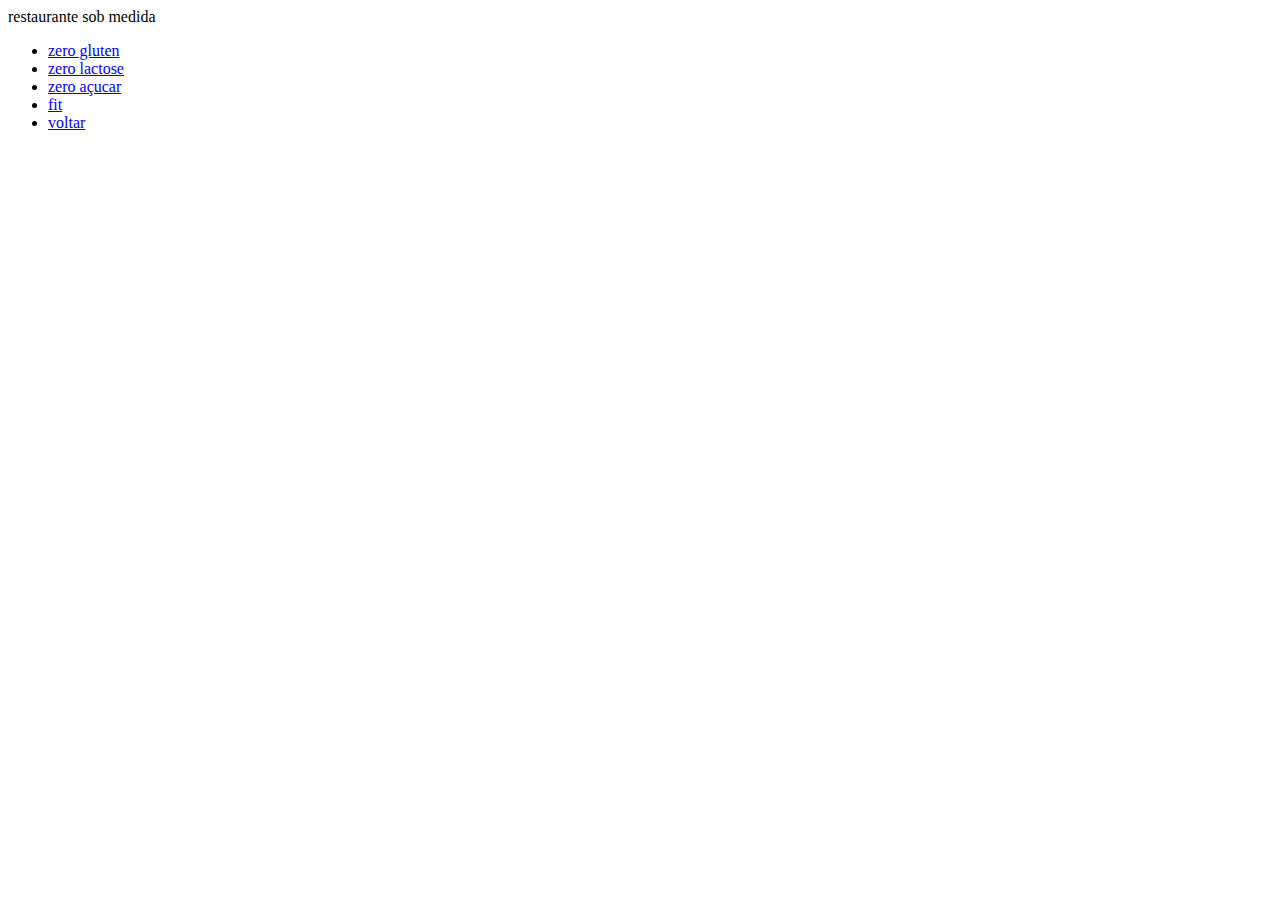
<file: menu.1.html>
<!DOCTYPE html>
<html lang="pt-br">
<head>
    <meta charset="UTF-8">
    <meta name="viewport" content="width=device-width, initial-scale=1.0">
    <title>Document</title>
    <style>

    </style>
</head>
<body>
    <header>restaurante sob medida </header>
    <ul>
        <li><a href="#">zero gluten</a></li>
        <li><a href="#">zero lactose</a></li>
        <li><a href="#">zero açucar </a></li>
        <li><a href="#">fit</a></li>
        <li><a href="index.html">voltar</a></li>
    </ul>
</body>
</html>
</file>
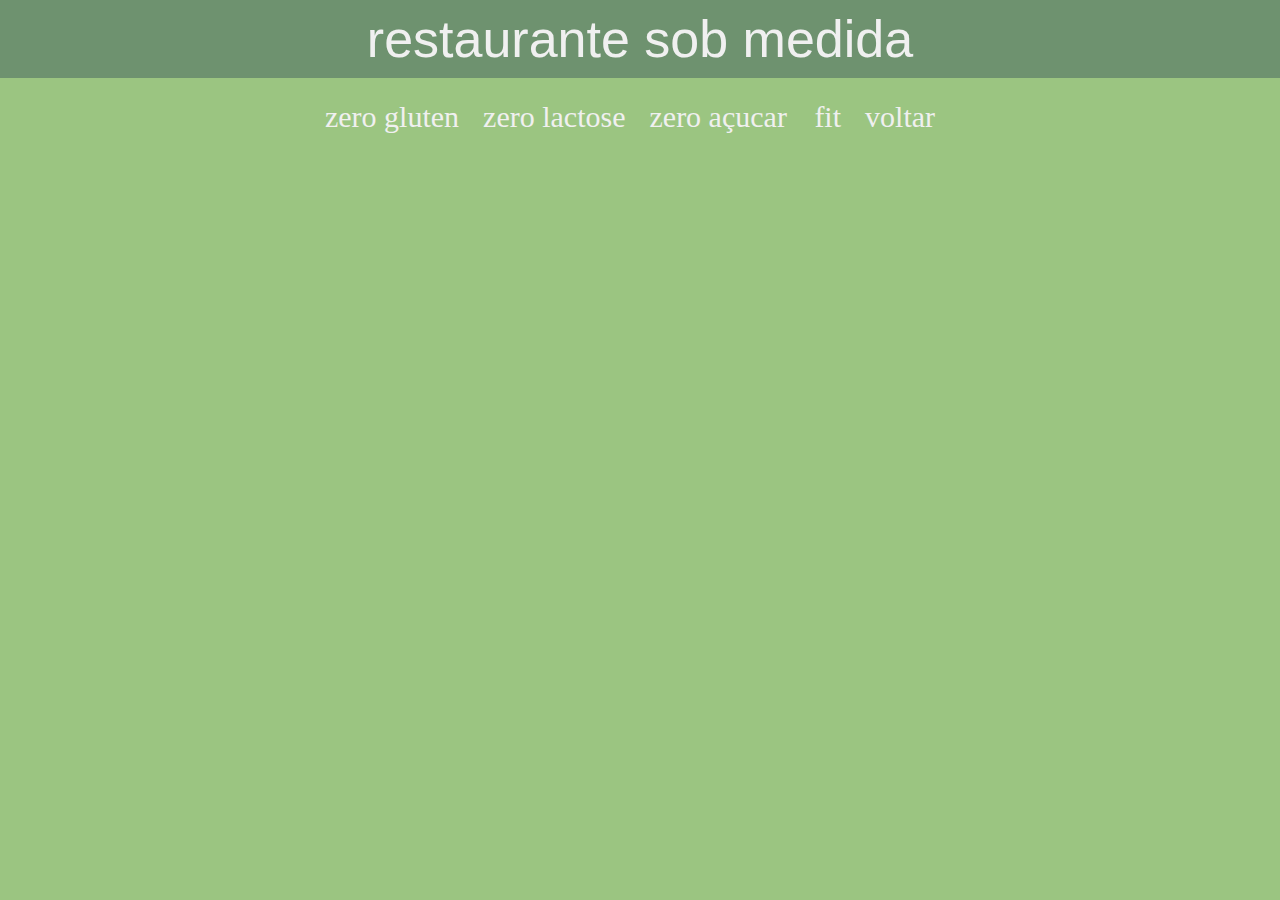
<file: menu1.html>
<!DOCTYPE html>
<html lang="pt-br">
<head>
    <meta charset="UTF-8">
    <meta name="viewport" content="width=device-width, initial-scale=1.0">
    <title>Document</title>
    <link rel="stylesheet" href="style.css">
    <style>
        body{
  
        }

        ul{
            text-align: center;
            padding-top: 1em;
            padding-bottom: 1em;
            
        }

        li{
            display: inline;
            padding-right: 20px;
            
            
        }

        a{
            text-decoration: none;
            font-size: 30px;
        }

    </style>
</head>
<body>
    <header>restaurante sob medida </header>
    <ul>
        <li><a href="#">zero gluten</a></li>
        <li><a href="#">zero lactose</a></li>
        <li><a href="#">zero açucar </a></li>
        <li><a href="#">fit</a></li>
        <li><a href="index.html">voltar</a></li>
    </ul>
</body>
</html>
</file>
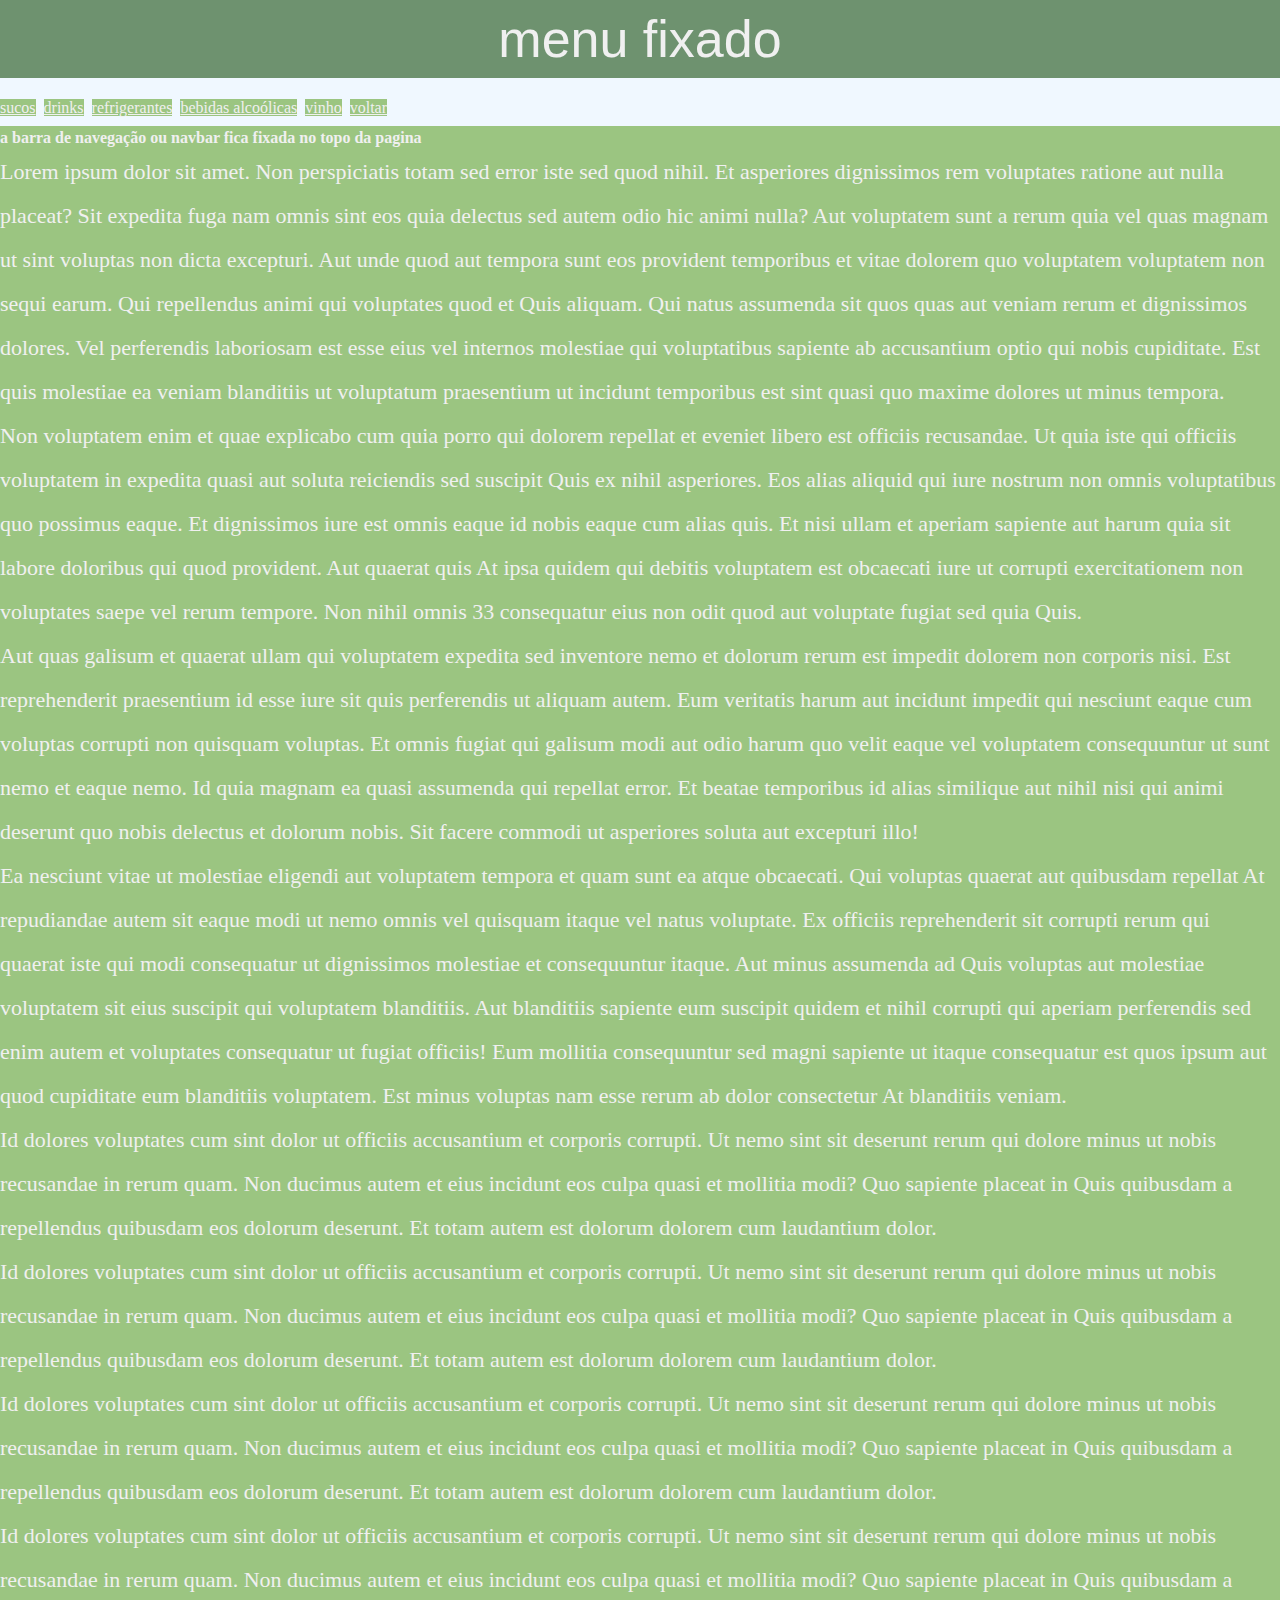
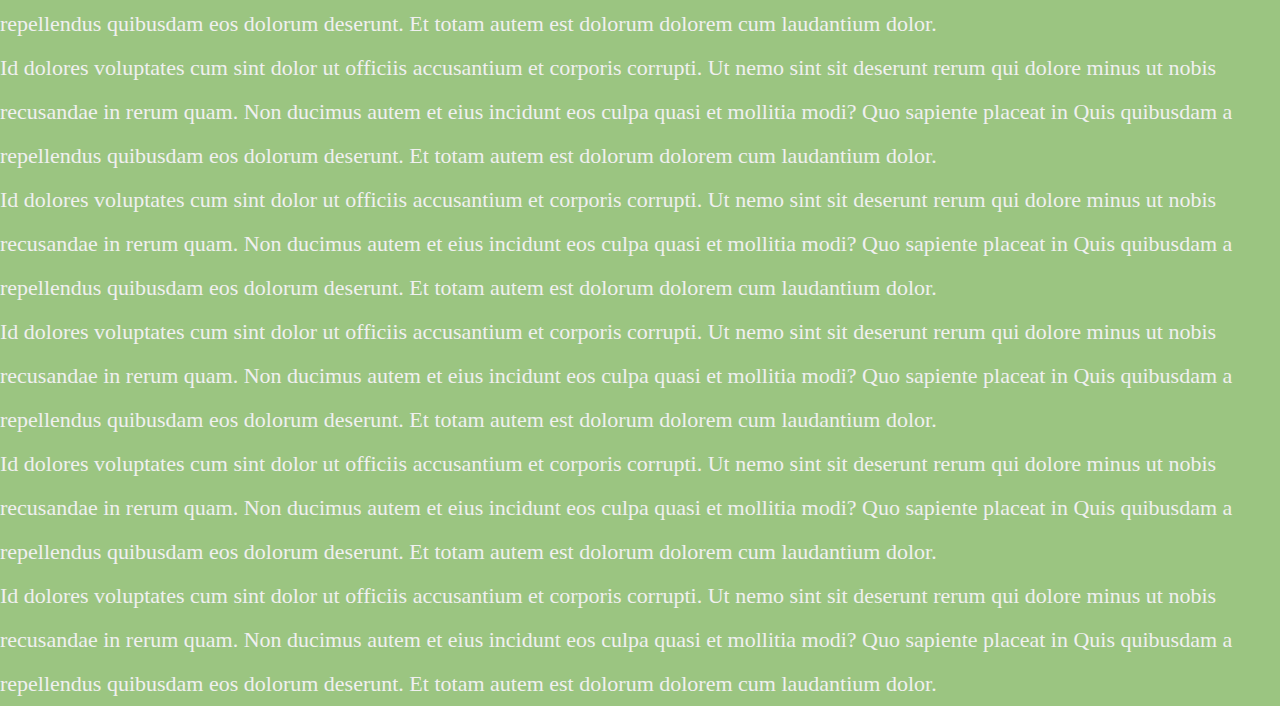
<file: menu2.html>
<!DOCTYPE html>
<html lang="pt-br">

<head>
    <meta charset="UTF-8">
    <meta name="viewport" content="width=device-width, initial-scale=1.0">
    <title>Document</title>
    <link rel="stylesheet" href="style.css">
    <style>
        p{
            font-size: 22px;
            line-height: 2.0;
        }
        header{
            top: 40;
        }
        
        .navbar{
            overflow: hidden;
            background-color: rgb(58, 83, 51);
            position: fixed;
            top: 40;
            width: 100%;
            font-size: 22px;

        }
        .navbar{
            background-color: aliceblue;
            font-size: 32px;
            font-size: center;

        }
    </style>
</head>

<body>
    <header>menu fixado </header>
    <div class="navbar">
        <a href="#"> sucos</a>
        <a href="#">drinks</a>
        <a href="#">refrigerantes</a>
        <a href="#">bebidas alcoólicas</a>
        <a href="#">vinho</a>
        <a href="index.html">voltar</a>
    </div>

    <div class="main">
        <h1>menu fixado no topo da pagina</h1>
        <h2>role a pagina</h2>
        <h3>a barra de navegação ou navbar fica fixada no topo da pagina</h3>
    </div>
    <p>Lorem ipsum dolor sit amet. Non perspiciatis totam sed error iste sed quod nihil. Et asperiores dignissimos rem voluptates ratione aut nulla placeat? Sit expedita fuga nam omnis sint eos quia delectus sed autem odio hic animi nulla? Aut voluptatem sunt a rerum quia vel quas magnam ut sint voluptas non dicta excepturi. Aut unde quod aut tempora sunt eos provident temporibus et vitae dolorem quo voluptatem voluptatem non sequi earum. Qui repellendus animi qui voluptates quod et Quis aliquam. Qui natus assumenda sit quos quas aut veniam rerum et dignissimos dolores. Vel perferendis laboriosam est esse eius vel internos molestiae qui voluptatibus sapiente ab accusantium optio qui nobis cupiditate. Est quis molestiae ea veniam blanditiis ut voluptatum praesentium ut incidunt temporibus est sint quasi quo maxime dolores ut minus tempora. </p>
    <p>Non voluptatem enim et quae explicabo cum quia porro qui dolorem repellat et eveniet libero est officiis recusandae. Ut quia iste qui officiis voluptatem in expedita quasi aut soluta reiciendis sed suscipit Quis ex nihil asperiores. Eos alias aliquid qui iure nostrum non omnis voluptatibus quo possimus eaque. Et dignissimos iure est omnis eaque id nobis eaque cum alias quis. Et nisi ullam et aperiam sapiente aut harum quia sit labore doloribus qui quod provident. Aut quaerat quis At ipsa quidem qui debitis voluptatem est obcaecati iure ut corrupti exercitationem non voluptates saepe vel rerum tempore. Non nihil omnis 33 consequatur eius non odit quod aut voluptate fugiat sed quia Quis. </p>
    <p>Aut quas galisum et quaerat ullam qui voluptatem expedita sed inventore nemo et dolorum rerum est impedit dolorem non corporis nisi. Est reprehenderit praesentium id esse iure sit quis perferendis ut aliquam autem. Eum veritatis harum aut incidunt impedit qui nesciunt eaque cum voluptas corrupti non quisquam voluptas. Et omnis fugiat qui galisum modi aut odio harum quo velit eaque vel voluptatem consequuntur ut sunt nemo et eaque nemo. Id quia magnam ea quasi assumenda qui repellat error. Et beatae temporibus id alias similique aut nihil nisi qui animi deserunt quo nobis delectus et dolorum nobis. Sit facere commodi ut asperiores soluta aut excepturi illo! </p>
    <p>Ea nesciunt vitae ut molestiae eligendi aut voluptatem tempora et quam sunt ea atque obcaecati. Qui voluptas quaerat aut quibusdam repellat At repudiandae autem sit eaque modi ut nemo omnis vel quisquam itaque vel natus voluptate. Ex officiis reprehenderit sit corrupti rerum qui quaerat iste qui modi consequatur ut dignissimos molestiae et consequuntur itaque. Aut minus assumenda ad Quis voluptas aut molestiae voluptatem sit eius suscipit qui voluptatem blanditiis. Aut blanditiis sapiente eum suscipit quidem et nihil corrupti qui aperiam perferendis sed enim autem et voluptates consequatur ut fugiat officiis! Eum mollitia consequuntur sed magni sapiente ut itaque consequatur est quos ipsum aut quod cupiditate eum blanditiis voluptatem. Est minus voluptas nam esse rerum ab dolor consectetur At blanditiis veniam. </p>
    <p>Id dolores voluptates cum sint dolor ut officiis accusantium et corporis corrupti. Ut nemo sint sit deserunt rerum qui dolore minus ut nobis recusandae in rerum quam. Non ducimus autem et eius incidunt eos culpa quasi et mollitia modi? Quo sapiente placeat in Quis quibusdam a repellendus quibusdam eos dolorum deserunt. Et totam autem est dolorum dolorem cum laudantium dolor. </p>
    <p>Id dolores voluptates cum sint dolor ut officiis accusantium et corporis corrupti. Ut nemo sint sit deserunt rerum qui dolore minus ut nobis recusandae in rerum quam. Non ducimus autem et eius incidunt eos culpa quasi et mollitia modi? Quo sapiente placeat in Quis quibusdam a repellendus quibusdam eos dolorum deserunt. Et totam autem est dolorum dolorem cum laudantium dolor. </p>
    <p>Id dolores voluptates cum sint dolor ut officiis accusantium et corporis corrupti. Ut nemo sint sit deserunt rerum qui dolore minus ut nobis recusandae in rerum quam. Non ducimus autem et eius incidunt eos culpa quasi et mollitia modi? Quo sapiente placeat in Quis quibusdam a repellendus quibusdam eos dolorum deserunt. Et totam autem est dolorum dolorem cum laudantium dolor. </p>
    <p>Id dolores voluptates cum sint dolor ut officiis accusantium et corporis corrupti. Ut nemo sint sit deserunt rerum qui dolore minus ut nobis recusandae in rerum quam. Non ducimus autem et eius incidunt eos culpa quasi et mollitia modi? Quo sapiente placeat in Quis quibusdam a repellendus quibusdam eos dolorum deserunt. Et totam autem est dolorum dolorem cum laudantium dolor. </p>
    <p>Id dolores voluptates cum sint dolor ut officiis accusantium et corporis corrupti. Ut nemo sint sit deserunt rerum qui dolore minus ut nobis recusandae in rerum quam. Non ducimus autem et eius incidunt eos culpa quasi et mollitia modi? Quo sapiente placeat in Quis quibusdam a repellendus quibusdam eos dolorum deserunt. Et totam autem est dolorum dolorem cum laudantium dolor. </p>
    <p>Id dolores voluptates cum sint dolor ut officiis accusantium et corporis corrupti. Ut nemo sint sit deserunt rerum qui dolore minus ut nobis recusandae in rerum quam. Non ducimus autem et eius incidunt eos culpa quasi et mollitia modi? Quo sapiente placeat in Quis quibusdam a repellendus quibusdam eos dolorum deserunt. Et totam autem est dolorum dolorem cum laudantium dolor. </p>
    <p>Id dolores voluptates cum sint dolor ut officiis accusantium et corporis corrupti. Ut nemo sint sit deserunt rerum qui dolore minus ut nobis recusandae in rerum quam. Non ducimus autem et eius incidunt eos culpa quasi et mollitia modi? Quo sapiente placeat in Quis quibusdam a repellendus quibusdam eos dolorum deserunt. Et totam autem est dolorum dolorem cum laudantium dolor. </p>
    <p>Id dolores voluptates cum sint dolor ut officiis accusantium et corporis corrupti. Ut nemo sint sit deserunt rerum qui dolore minus ut nobis recusandae in rerum quam. Non ducimus autem et eius incidunt eos culpa quasi et mollitia modi? Quo sapiente placeat in Quis quibusdam a repellendus quibusdam eos dolorum deserunt. Et totam autem est dolorum dolorem cum laudantium dolor. </p>
    <p>Id dolores voluptates cum sint dolor ut officiis accusantium et corporis corrupti. Ut nemo sint sit deserunt rerum qui dolore minus ut nobis recusandae in rerum quam. Non ducimus autem et eius incidunt eos culpa quasi et mollitia modi? Quo sapiente placeat in Quis quibusdam a repellendus quibusdam eos dolorum deserunt. Et totam autem est dolorum dolorem cum laudantium dolor. </p>



</body>

</html>
</file>
<file: style.css>
* {
    margin: 0;
    padding: 0;
    font-size: 16px;
    color: #f0f0f0;  /* Off-white suave */
    background-color: rgb(155, 197, 129);  /* Verde suave */
    line-height: 1.5;
}

header{
    background-color: rgb(110, 146, 111);
    font-size: 32px;
    text-align: center;
    font-family: 'Gill Sans', 'Gill Sans MT', Calibri, 'Trebuchet MS', sans-serif;
    padding-top: 2m;
    padding-bottom: 2m;
    font-size: 52px;
</file>
